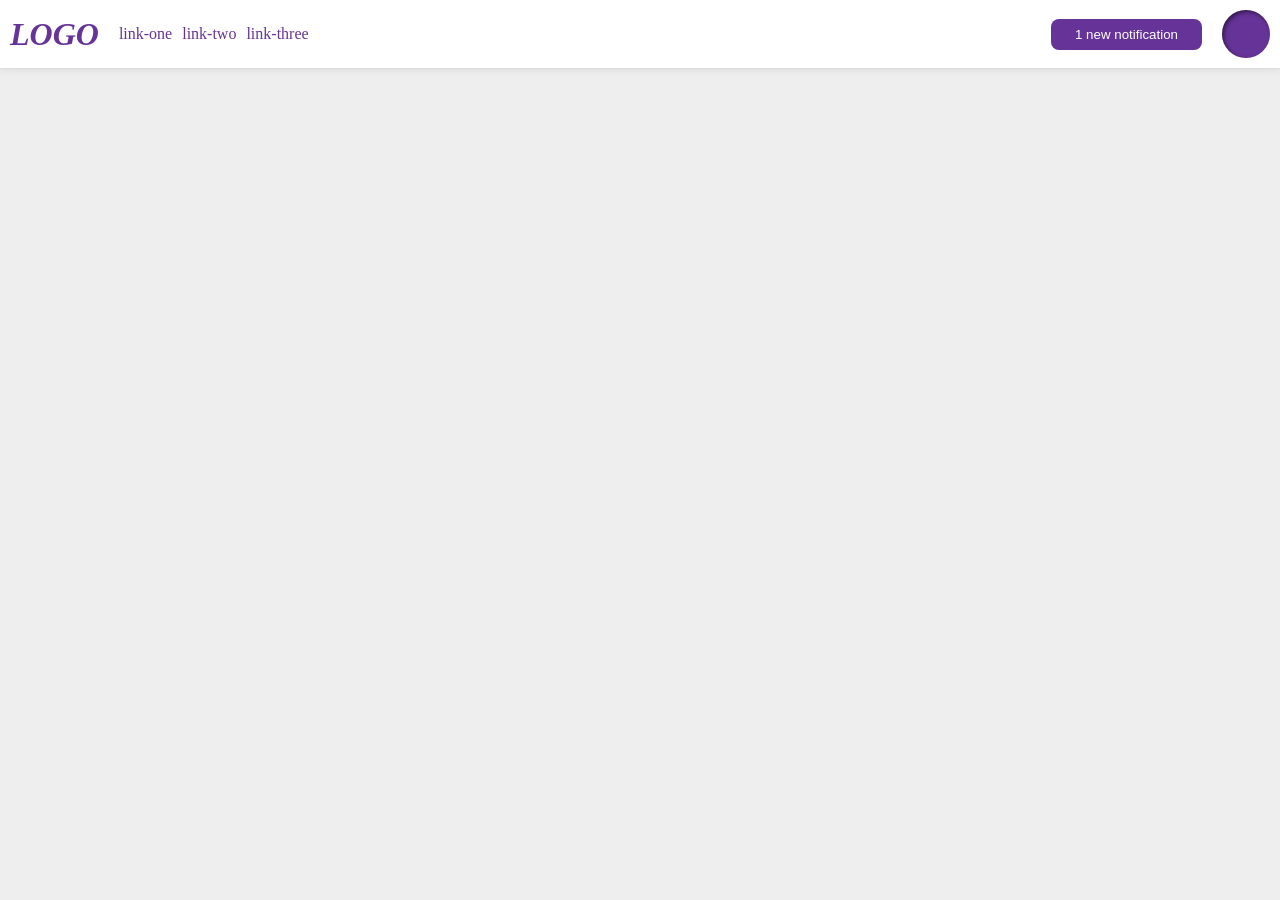
<file: foundations/flex/03-flex-header-2/index.html>
<!DOCTYPE html>
<html lang="en">
  <head>
    <meta charset="UTF-8">
    <meta http-equiv="X-UA-Compatible" content="IE=edge">
    <meta name="viewport" content="width=device-width, initial-scale=1.0">
    <title>Flex Header 2</title>
    <link rel="stylesheet" href="style.css">
  </head>
  <body>
    <div class="header">
      <div class="left">
        <div class="logo">
          LOGO
        </div>
        <ul class="links">
          <li><a href="https://google.com">link-one</a></li>
          <li><a href="https://google.com">link-two</a></li>
          <li><a href="https://google.com">link-three</a></li>
        </ul>
      </div>
      <div class="right">
        <button class="notifications">
          1 new notification
        </button>
        <div class="profile-image"></div>
      </div>
    </div>
  </body>
</html>
</file>
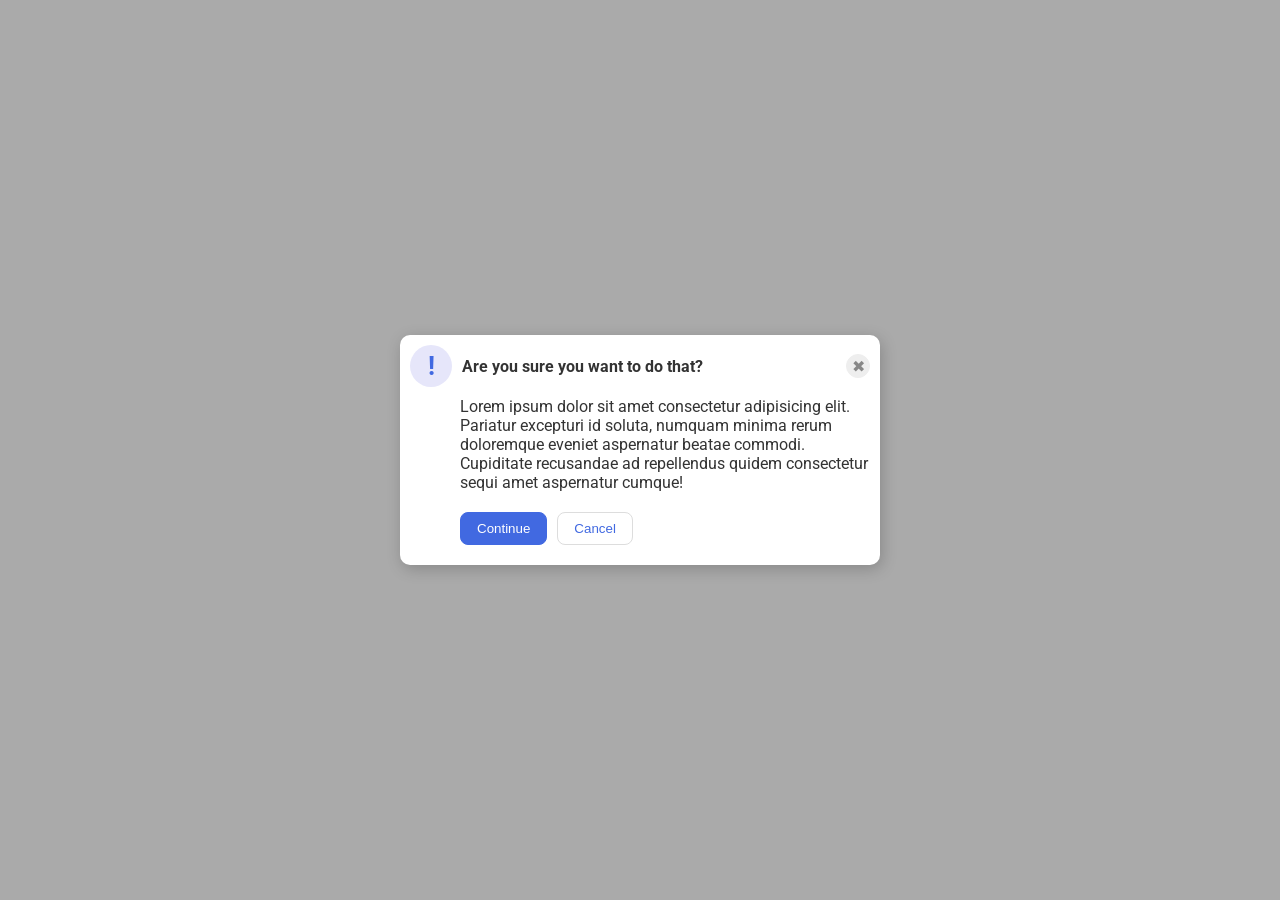
<file: foundations/flex/05-flex-modal/index.html>
<!DOCTYPE html>
<html lang="en">
  <head>
    <meta charset="UTF-8">
    <meta http-equiv="X-UA-Compatible" content="IE=edge">
    <meta name="viewport" content="width=device-width, initial-scale=1.0">
    <link rel="stylesheet" href="style.css">
    <title>Modal</title>
  </head>
  <body>
    <div class="modal">
      <div class="top">
        <div class="icon">!</div>
        <div class="header">Are you sure you want to do that?</div>
        <button class="close-button">✖</button>
      </div>
      <div class="text">Lorem ipsum dolor sit amet consectetur adipisicing elit. Pariatur excepturi id soluta, numquam minima rerum doloremque eveniet aspernatur beatae commodi. Cupiditate recusandae ad repellendus quidem consectetur sequi amet aspernatur cumque!</div>
      <div class="button">
        <button class="continue">Continue</button>
        <button class="cancel">Cancel</button>
      </div>
  </body>
</html>
</file>
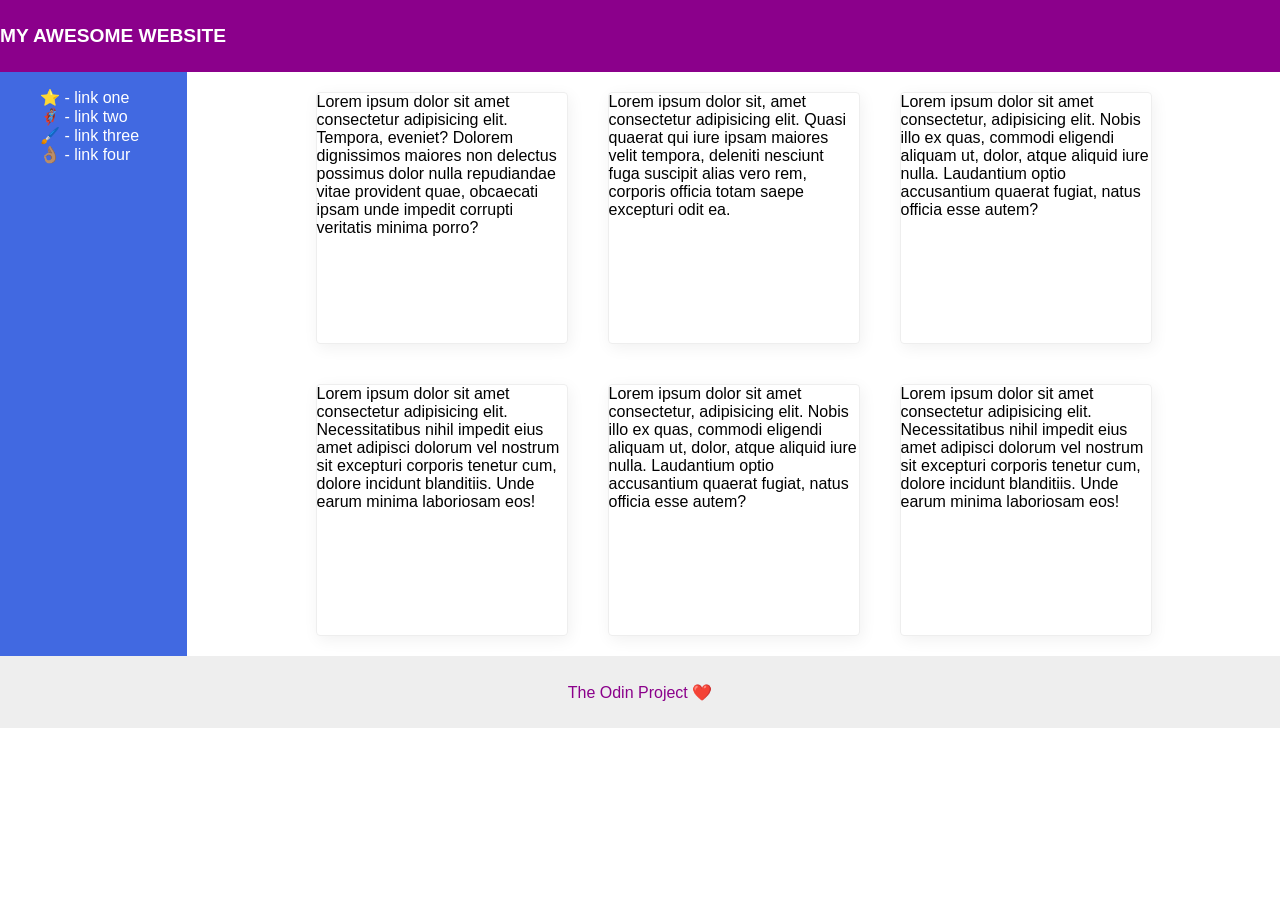
<file: foundations/flex/07-flex-layout-2/index.html>
<!DOCTYPE html>
<html lang="en">
  <head>
    <meta charset="UTF-8">
    <meta http-equiv="X-UA-Compatible" content="IE=edge">
    <meta name="viewport" content="width=device-width, initial-scale=1.0">
    <title>The Holy Grail</title>
    <link rel="stylesheet" href="style.css">
  </head>
  <body>
    <div class="header">
      MY AWESOME WEBSITE
    </div>
    <div class="content">
      <div class="sidebar">
        <ul>
          <li><a href="#">⭐ - link one</a></li>
          <li><a href="#">🦸🏽‍♂️ - link two</a></li>
          <li><a href="#">🖌️ - link three</a></li>
          <li><a href="#">👌🏽 - link four</a></li>
        </ul>
      </div>
      <div class="cards">
        <div class="card">Lorem ipsum dolor sit amet consectetur adipisicing elit. Tempora, eveniet? Dolorem dignissimos maiores non delectus possimus dolor nulla repudiandae vitae provident quae, obcaecati ipsam unde impedit corrupti veritatis minima porro?</div>
        <div class="card">Lorem ipsum dolor sit, amet consectetur adipisicing elit. Quasi quaerat qui iure ipsam maiores velit tempora, deleniti nesciunt fuga suscipit alias vero rem, corporis officia totam saepe excepturi odit ea.</div>
        <div class="card">Lorem ipsum dolor sit amet consectetur, adipisicing elit. Nobis illo ex quas, commodi eligendi aliquam ut, dolor, atque aliquid iure nulla. Laudantium optio accusantium quaerat fugiat, natus officia esse autem?</div>
        <div class="card">Lorem ipsum dolor sit amet consectetur adipisicing elit. Necessitatibus nihil impedit eius amet adipisci dolorum vel nostrum sit excepturi corporis tenetur cum, dolore incidunt blanditiis. Unde earum minima laboriosam eos!</div>
        <div class="card">Lorem ipsum dolor sit amet consectetur, adipisicing elit. Nobis illo ex quas, commodi eligendi aliquam ut, dolor, atque aliquid iure nulla. Laudantium optio accusantium quaerat fugiat, natus officia esse autem?</div>
        <div class="card">Lorem ipsum dolor sit amet consectetur adipisicing elit. Necessitatibus nihil impedit eius amet adipisci dolorum vel nostrum sit excepturi corporis tenetur cum, dolore incidunt blanditiis. Unde earum minima laboriosam eos!</div>
      </div>
    </div>
    <div class="footer">
      The Odin Project ❤️
    </div>
  </body>
</html>
</file>
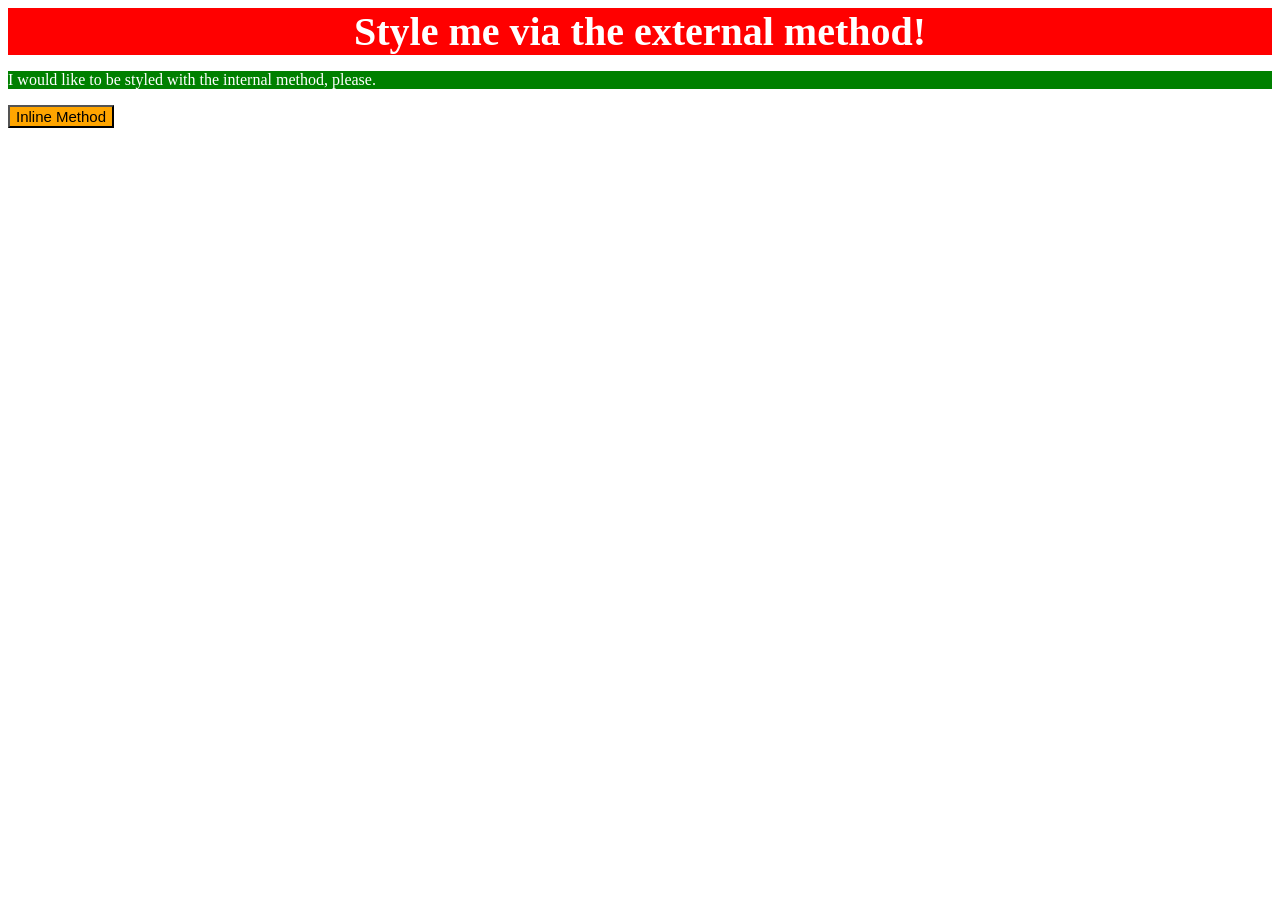
<file: foundations/intro-to-css/01-css-methods/index.html>
<!DOCTYPE html>
<html lang="en">
  <head>
    <meta charset="UTF-8">
    <meta http-equiv="X-UA-Compatible" content="IE=edge">
    <meta name="viewport" content="width=device-width, initial-scale=1.0">
    <link rel="stylesheet" href="styles.css">
    <title>Methods for Adding CSS</title>
    <style>
      p { 
        color: white; 
        background-color: green;
        font-size: 20;
      }
    </style>
  </head>
  <body>
    <div>Style me via the external method!</div>
    <p>I would like to be styled with the internal method, please.</p>
    <button style="background-color: orange; font-size: 15px;">Inline Method</button>
  </body>
</html>
</file>
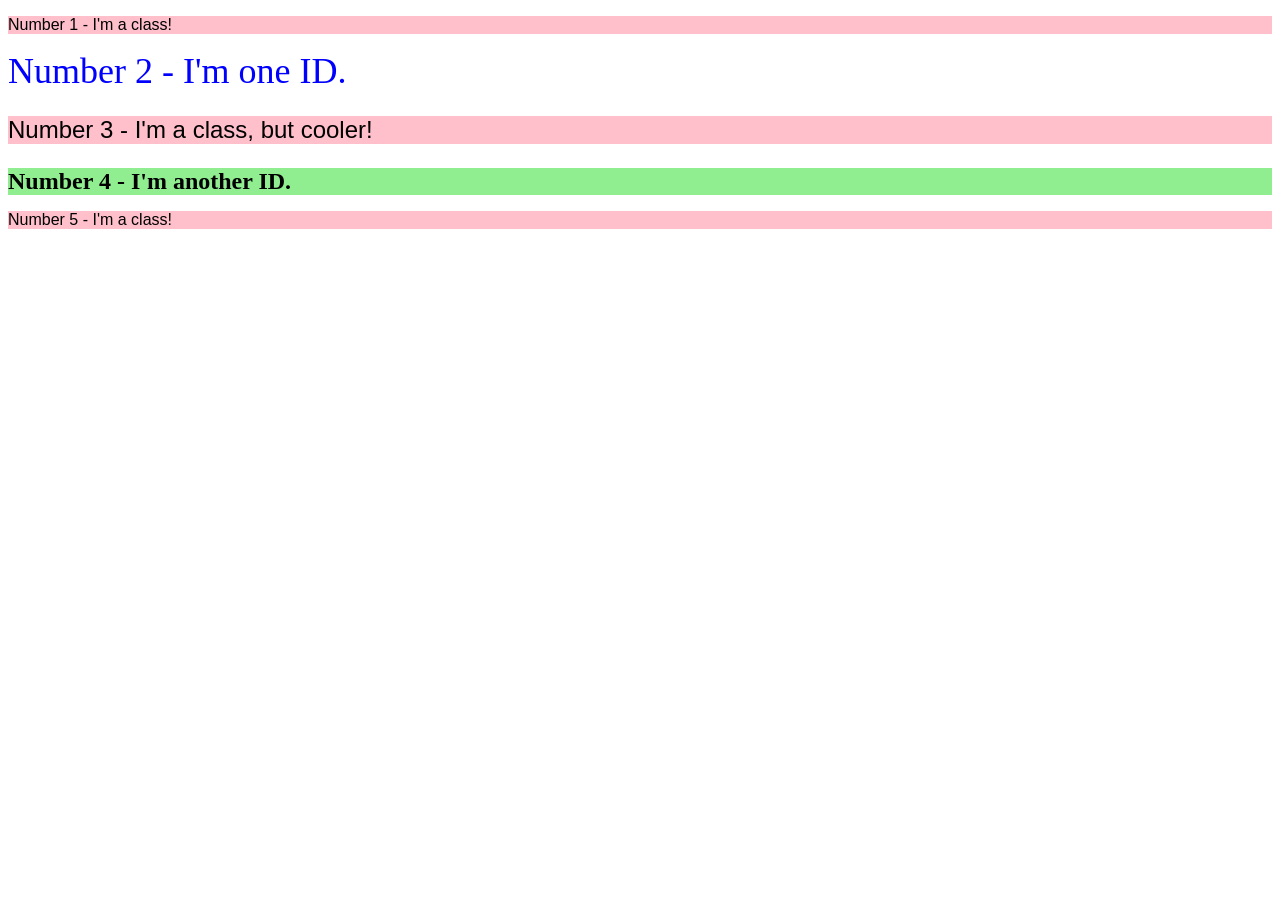
<file: foundations/intro-to-css/02-class-id-selectors/index.html>
<!DOCTYPE html>
<html lang="en">
  <head>
    <meta charset="UTF-8">
    <meta http-equiv="X-UA-Compatible" content="IE=edge">
    <meta name="viewport" content="width=device-width, initial-scale=1.0">
    <title>Class and ID Selectors</title>
    <link rel="stylesheet" href="style.css">
  </head>
  <body>
    <p class="odd">Number 1 - I'm a class!</p>
    <div id="two">Number 2 - I'm one ID.</div>
    <p class="odd three">Number 3 - I'm a class, but cooler!</p>
    <div id="four">Number 4 - I'm another ID.</div>
    <p class="odd">Number 5 - I'm a class!</p>
  </body>
</html>
</file>
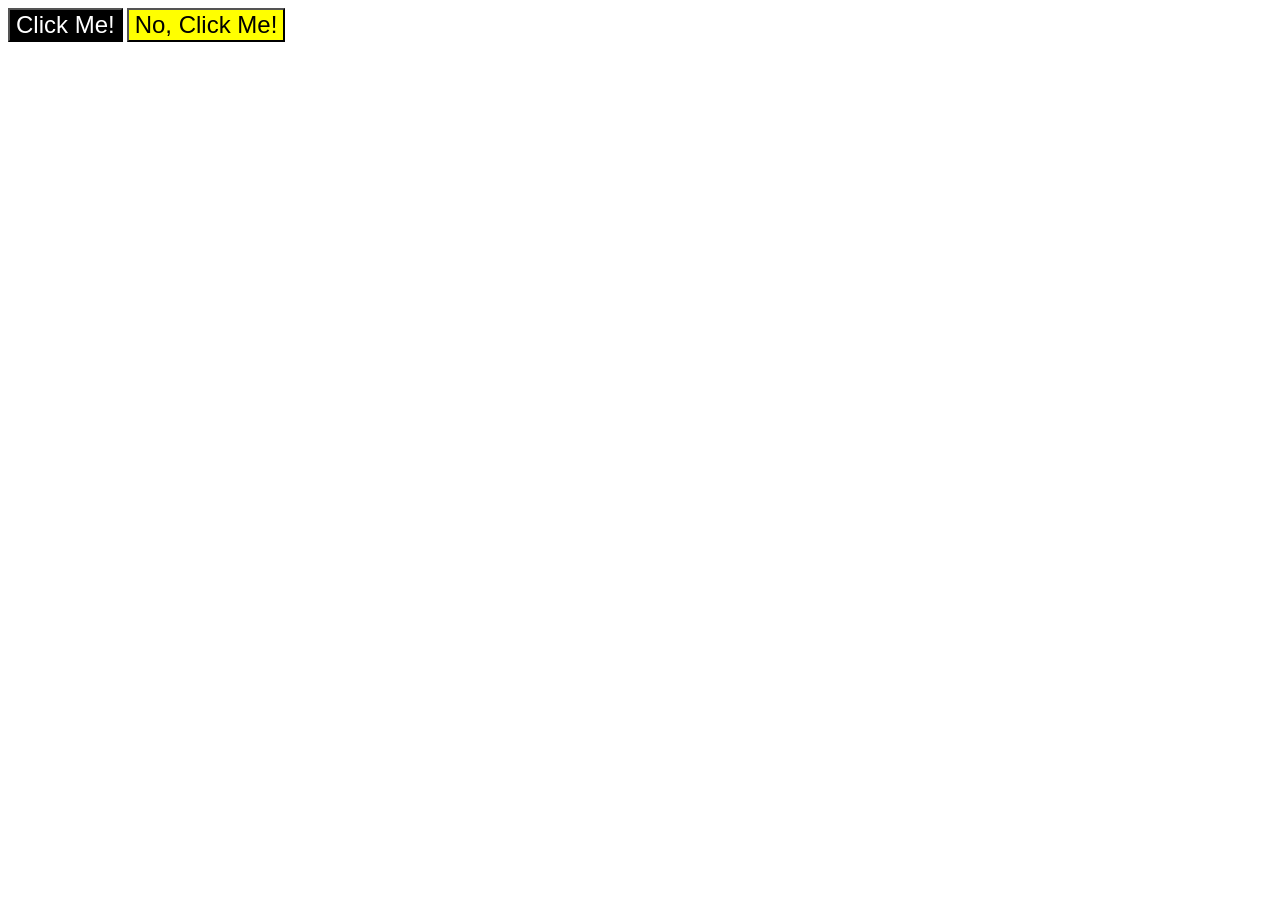
<file: foundations/intro-to-css/03-grouping-selectors/index.html>
<!DOCTYPE html>
<html lang="en">
  <head>
    <meta charset="UTF-8">
    <meta http-equiv="X-UA-Compatible" content="IE=edge">
    <meta name="viewport" content="width=device-width, initial-scale=1.0">
    <title>Grouping Selectors</title>
    <link rel="stylesheet" href="style.css">
  </head>
  <body>
    <button class="e1">Click Me!</button>
    <button class="e2">No, Click Me!</button>
  </body>
</html>
</file>
<file: foundations/flex/03-flex-header-2/style.css>
/* this is some magical font-importing.  
you'll learn about it later. */
@import url('https://fonts.googleapis.com/css2?family=Besley:ital,wght@0,400;1,900&display=swap');

body {
  margin: 0;
  background: #eee;
  font-family: serif;
}

.header {
  background: white;
  border-bottom: 1px solid #ddd;
  box-shadow: 0 0 8px rgba(0,0,0,.1);
  display: flex;
  padding: 10px;
  justify-content: space-between;
}

.profile-image {
  background: rebeccapurple;
  box-shadow: inset 2px 2px 4px rgba(0,0,0,.5);
  border-radius: 50%;
  width: 48px;
  height: 48px;
}

.logo {
  color: rebeccapurple;
  font-size: 32px;
  font-weight: 900;
  font-style: italic;
}

button {
  border: none;
  border-radius: 8px;
  background: rebeccapurple;
  color: white;
  padding: 8px 24px;
}

a {
  /* this removes the line under our links */
  text-decoration: none;
  color: rebeccapurple;
}

ul {
  list-style-type: none;
  display: flex;
  gap: 10px;
  margin: 0;
  padding: 0;
}

.right { 
  display: flex; 
  align-items: center;
  gap: 20px;
}

.left { 
  display: flex;
  align-items: center;
  gap: 20px
}
</file>
<file: foundations/flex/05-flex-modal/style.css>
@import url('https://fonts.googleapis.com/css2?family=Roboto:wght@400;700&display=swap');

html, body {
  height: 100%;
}

body {
  font-family: Roboto, sans-serif;
  margin: 0;
  background: #aaa;
  color: #333;
  /* I'll give you this one for free lol */
  display: flex;
  align-items: center;
  justify-content: center;
}

.modal {
  background: white;
  width: 480px;
  border-radius: 10px;
  box-shadow: 2px 4px 16px rgba(0,0,0,.2);
}

.icon {
  color: royalblue;
  font-size: 26px;
  font-weight: 700;
  background: lavender;
  width: 42px;
  height: 42px;
  border-radius: 50%;
  display: flex;
  align-items: center;
  justify-content: center;
}

.close-button {
  background: #eee;
  border-radius: 50%;
  color: #888;
  font-weight: 400;
  font-size: 16px;
  height: 24px;
  width: 24px;
  display: flex;
  align-items: center;
  justify-content: center;
  border: 1px solid #eee;
  padding: 0;
}

button {
  cursor: pointer;
  padding: 8px 16px;
  border-radius: 8px;
}

button.continue {
  background: royalblue;
  border: 1px solid royalblue;
  color: white;
}

button.cancel {
  background: white;
  border: 1px solid #ddd;
  color: royalblue;
}

.top { 
  display: flex;
  align-items: center;
  justify-content: space-between;
  gap: 10px;
  padding: 10px
}

.button { 
  display: flex;
  padding: 20px;
  padding-left: 60px;
  gap: 10px;
}

.text { 
  padding-left: 60px;
}

.header { 
  flex: 1;
  font-weight: bold;
}
</file>
<file: foundations/flex/07-flex-layout-2/style.css>
body {
  font-family: -apple-system, BlinkMacSystemFont, 'Segoe UI', Roboto, Oxygen, Ubuntu, Cantarell, 'Open Sans', 'Helvetica Neue', sans-serif;
  margin: 0;
  min-height: 100vh;
  display: flex;
  flex-direction: column;
}

a { 
  text-decoration: none; 
  color: white;
}

ul {
  list-style-type: none;

}

.header {
  height: 72px;
  background: darkmagenta;
  color: white;
  font-weight: bolder;
  display: flex;
  align-items: center;
  font-size: larger;
}

.footer {
  height: 72px;
  background: #eee;
  color: darkmagenta;
  display: flex;
  justify-content: center;
  align-items: center;
}

.sidebar {
  width: 300px;
  background: royalblue;
  box-sizing: border-box;
}

.card {
  border: 1px solid #eee;
  box-shadow: 2px 4px 16px rgba(0,0,0,.06);
  border-radius: 4px;
}

.content { 
  display: flex;
}

.cards { 
  display: flex;
  flex-wrap: wrap;
  justify-content: center;

}

.card { 
  width: 250px;
  height: 250px;
  margin: 20px;
}
</file>
<file: foundations/intro-to-css/01-css-methods/styles.css>
div { 
    color: white;
    background-color: red;
    text-align: center;
    font-size: 40px;
    font-weight: bold;
}
</file>
<file: foundations/intro-to-css/02-class-id-selectors/style.css>
/* Add CSS Styling */

.odd {
    background-color: pink;
    font-family: Verdana, sans-serif; 
}


.odd.three { 
    font-size: 24px;
}


#two {
    color: blue;
    font-size: 36px;
}

#four { 
    background-color: lightgreen;
    font-size: 24px;
    font-weight: bold;
}
</file>
<file: foundations/intro-to-css/03-grouping-selectors/style.css>
/* Add CSS Styling */

.e1, .e2 {
    font-size: 24px;
    font-family: Helvetica, 'Times New Roman', sans-serif;
}

.e1 {
    background-color: black;
    color: white;
}


.e2 {
    background-color: yellow;

}
</file>
